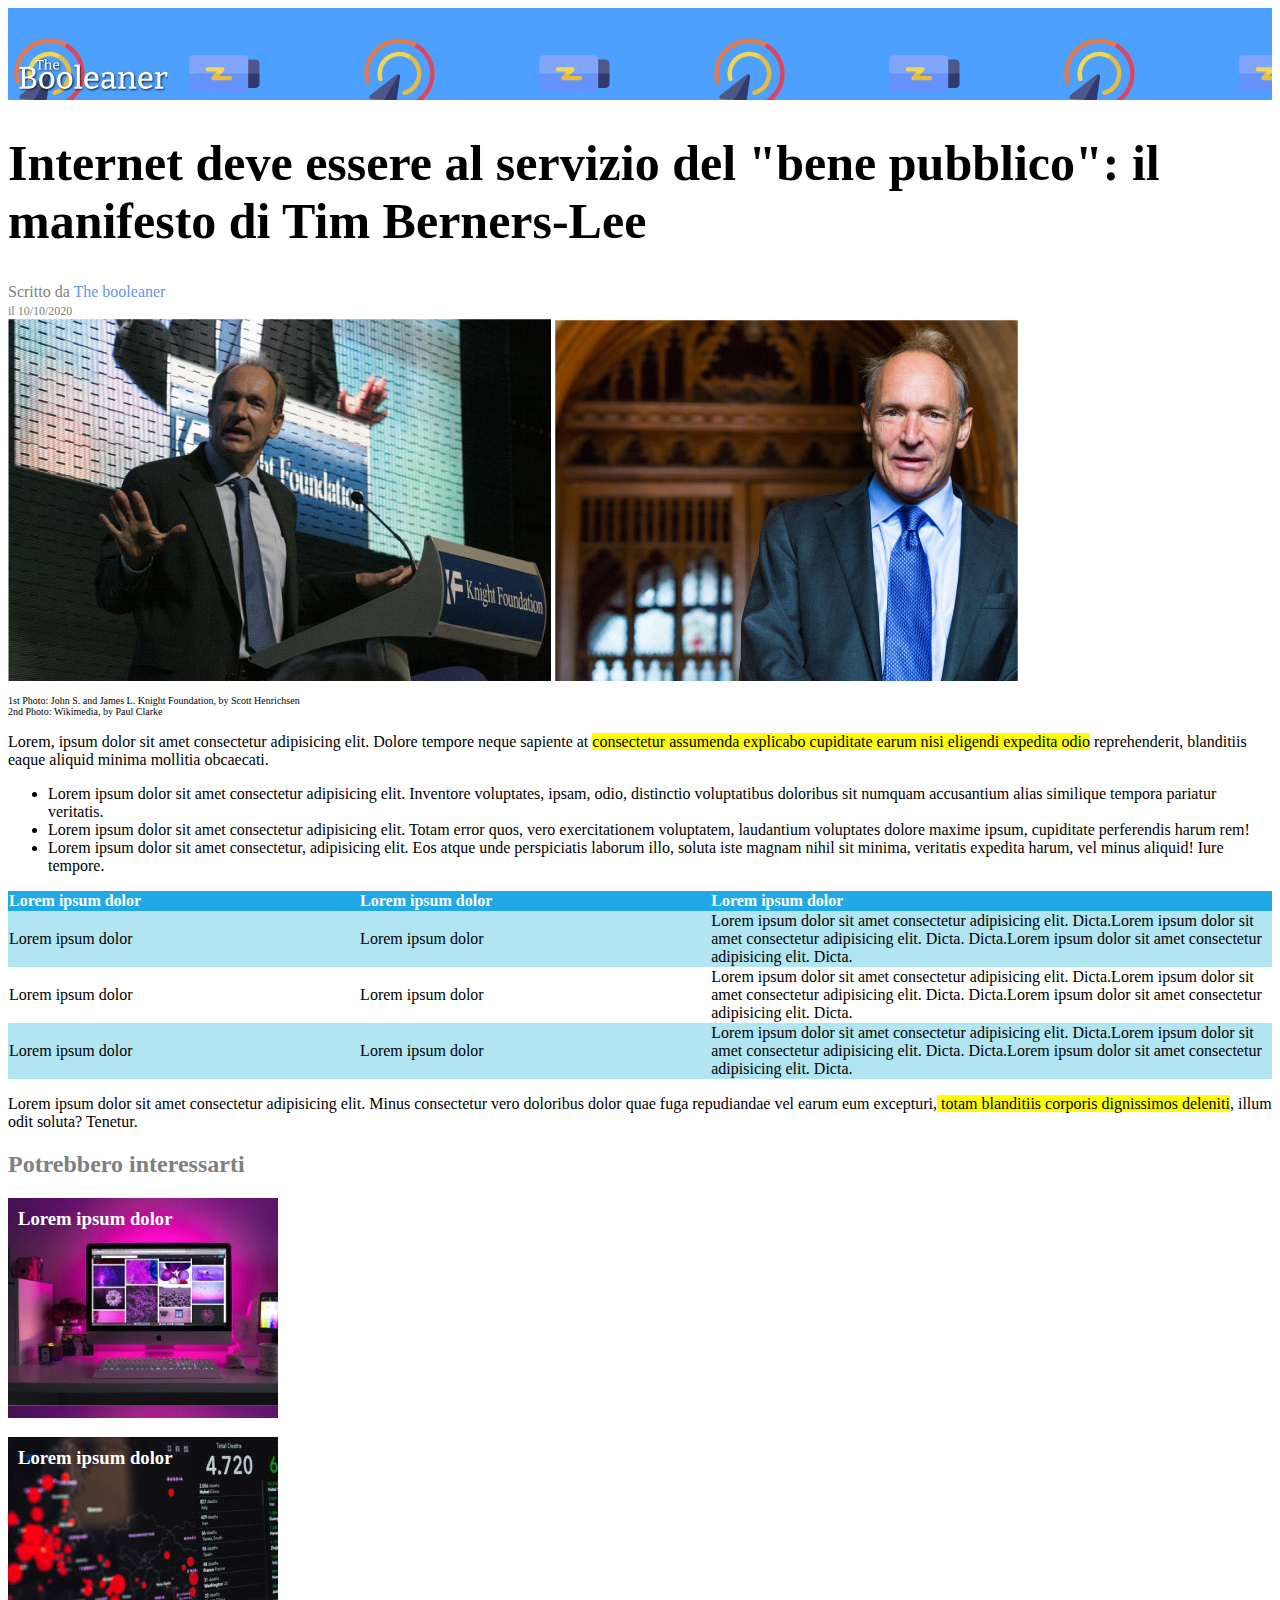
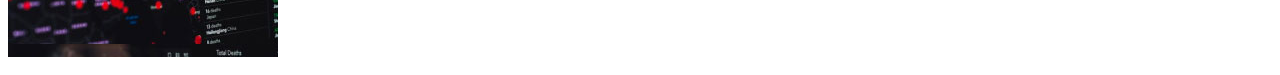
<file: index.html>
<!DOCTYPE html>
<html lang="en">
<head>
    <meta charset="UTF-8">
    <meta http-equiv="X-UA-Compatible" content="IE=edge">
    <meta name="viewport" content="width=device-width, initial-scale=1.0">
    <link rel="stylesheet" href="css/style.css">
    <title>The Booleaner</title>
</head>
<body>

    <!-- inzio header -->
    <header>
        <section id="logo">
        <img src="img/logo.svg" alt="logo the Booleaner">
        </section>
    </header>    
    <!-- fine header -->

    <!-- inizio main  -->
    <main>
        <!-- inizio titolo autore e data -->
        <section>
        <h1>Internet deve essere al servizio del "bene pubblico": il manifesto di Tim Berners-Lee</h1>
        <span class="autore">Scritto da <span class="booleaner">The booleaner</span></span>
        <br>
        <span class="data">il 10/10/2020</span>
        </section>
        <!-- fine titolo autore e data -->
        <!-- inizio sezione foto -->
        <section>
            <img src="img/tim-1.jpg" alt="Tim Berners-Lee by Scott Henrichsen">
            <img src="img/tim-2.jpg" alt="Tim Berners-Lee by Paul Clarke">    
        </section>
        <!-- fine sezione foto -->

        <!-- inizio sezione informazioni foto Tim Berners-Lee -->
        <section class="info-foto">
        <p>
            1st Photo: John S. and James L. Knight Foundation, by Scott Henrichsen
            <br>
            2nd Photo: Wikimedia, by Paul Clarke
        </p>
        </section>  
        <!-- fine sezione informazioni foto Tim Berners-Lee -->

        <p>Lorem, ipsum dolor sit amet consectetur adipisicing elit. Dolore tempore neque sapiente at <span class="evidenziato">consectetur assumenda explicabo cupiditate earum nisi eligendi expedita odio</span> reprehenderit, blanditiis eaque aliquid minima mollitia obcaecati.</p>

        <ul>
            <li>Lorem ipsum dolor sit amet consectetur adipisicing elit. Inventore voluptates, ipsam, odio, distinctio voluptatibus doloribus sit numquam accusantium alias similique tempora pariatur veritatis.</li>
            <li>Lorem ipsum dolor sit amet consectetur adipisicing elit. Totam error quos, vero exercitationem voluptatem, laudantium voluptates dolore maxime ipsum, cupiditate perferendis harum rem!</li>
            <li>Lorem ipsum dolor sit amet consectetur, adipisicing elit. Eos atque unde perspiciatis laborum illo, soluta iste magnam nihil sit minima, veritatis expedita harum, vel minus aliquid! Iure tempore.</li>
        </ul>

        <!-- inizio tabella -->
        <table>
        <!-- intestazione tabella -->
        <thead>
            <tr>
                <th>Lorem ipsum dolor</th>
                <th>Lorem ipsum dolor</th>
                <th>Lorem ipsum dolor</th>
            </tr>
        </thead>
            <!-- fine intestazione tabella -->
            <!-- inizio corpo tabella -->
        <tbody>
            <tr class="light-blue">
                <td>Lorem ipsum dolor</td>
                <td>Lorem ipsum dolor</td>
                <td class="quaranta">Lorem ipsum dolor sit amet consectetur adipisicing elit. Dicta.Lorem ipsum dolor sit amet consectetur adipisicing elit. Dicta. Dicta.Lorem ipsum dolor sit amet consectetur adipisicing elit. Dicta.</td>
            </tr>

            <tr>
                <td>Lorem ipsum dolor</td>
                <td>Lorem ipsum dolor</td>
                <td class="quaranta">Lorem ipsum dolor sit amet consectetur adipisicing elit. Dicta.Lorem ipsum dolor sit amet consectetur adipisicing elit. Dicta. Dicta.Lorem ipsum dolor sit amet consectetur adipisicing elit. Dicta.</td>
            </tr>

            <tr class="light-blue">
                <td>Lorem ipsum dolor</td>
                <td>Lorem ipsum dolor</td>
                <td class="quaranta">Lorem ipsum dolor sit amet consectetur adipisicing elit. Dicta.Lorem ipsum dolor sit amet consectetur adipisicing elit. Dicta. Dicta.Lorem ipsum dolor sit amet consectetur adipisicing elit. Dicta.</td>
            </tr>
        </tbody>
            <!-- fine corpo tabella -->
    </table>
    <!-- fine tabella -->

    <p>Lorem ipsum dolor sit amet consectetur adipisicing elit. Minus consectetur vero doloribus dolor quae fuga repudiandae vel earum eum excepturi,<span class="evidenziato"> totam blanditiis corporis dignissimos deleniti</span>, illum odit soluta? Tenetur.</p>

    <!-- inizio sezione Potrebbero interessarti -->
    <section>
    <h2 class="gray">Potrebbero interessarti</h2>

    <!-- inizio sezioni immagini  -->
    <section>
        <h3 class="monitor">Lorem ipsum dolor</h3>
        <h3 class="graph">Lorem ipsum dolor</h3>
    </section>
    <!-- fine sezioni immagini  -->

    </section>
    <!-- fine sezione Potrebbero interessarti -->

    </main>
    <!-- fine main -->

</body>
</html>
</file>
<file: css/style.css>
/* inizio header */
header {
    background-color:rgb(78, 160, 255);
    background-image: url(../img/pattern.png);
}

#logo {
    width: 150px;   
    padding-left: 10px;
    padding-top: 50px;
}
/* fine header */

/* inizio main */

/* inizio sezione titolo autore data */
h1 {
    font-size: 50px;
}

.autore {
    color: gray;
}

.booleaner {
    color: cornflowerblue;
}

.data {
    color: gray;
    font-size: 12px;
}
/* fine sezione titolo autore data */

/* inizio sezione info foto */
.info-foto {
    font-size: 10px;
}
/* fine sezione info foto */

.evidenziato {
    background-color: yellow;
}

/* inizio tabella */
table {
    border-collapse: collapse;
    width: 100%;
    text-align: left;
}
thead {
    background-color: rgb(32, 169, 229);
    color: white;
}
.light-blue {
    background-color: rgb(177, 229, 242);
    width: 40%;
}
td {
    width: 25%;
}
.quaranta {
    width: 40%;
}
/* fine tabella */

/* inizio sezione potrebbero interessarti */

.gray {
    color: gray;
}

.monitor {
    color: white;
    padding: 10px;
    background-image: url(../img/monitor.jpg);
    width: 250px;
    height: 200px;
}
.graph {
    color: white;
    padding: 10px;
    background-image: url(../img/graph.jpg);
    width: 250px;
    height: 200px;
}
/* fine sezione potrebbero interessarti */
</file>
